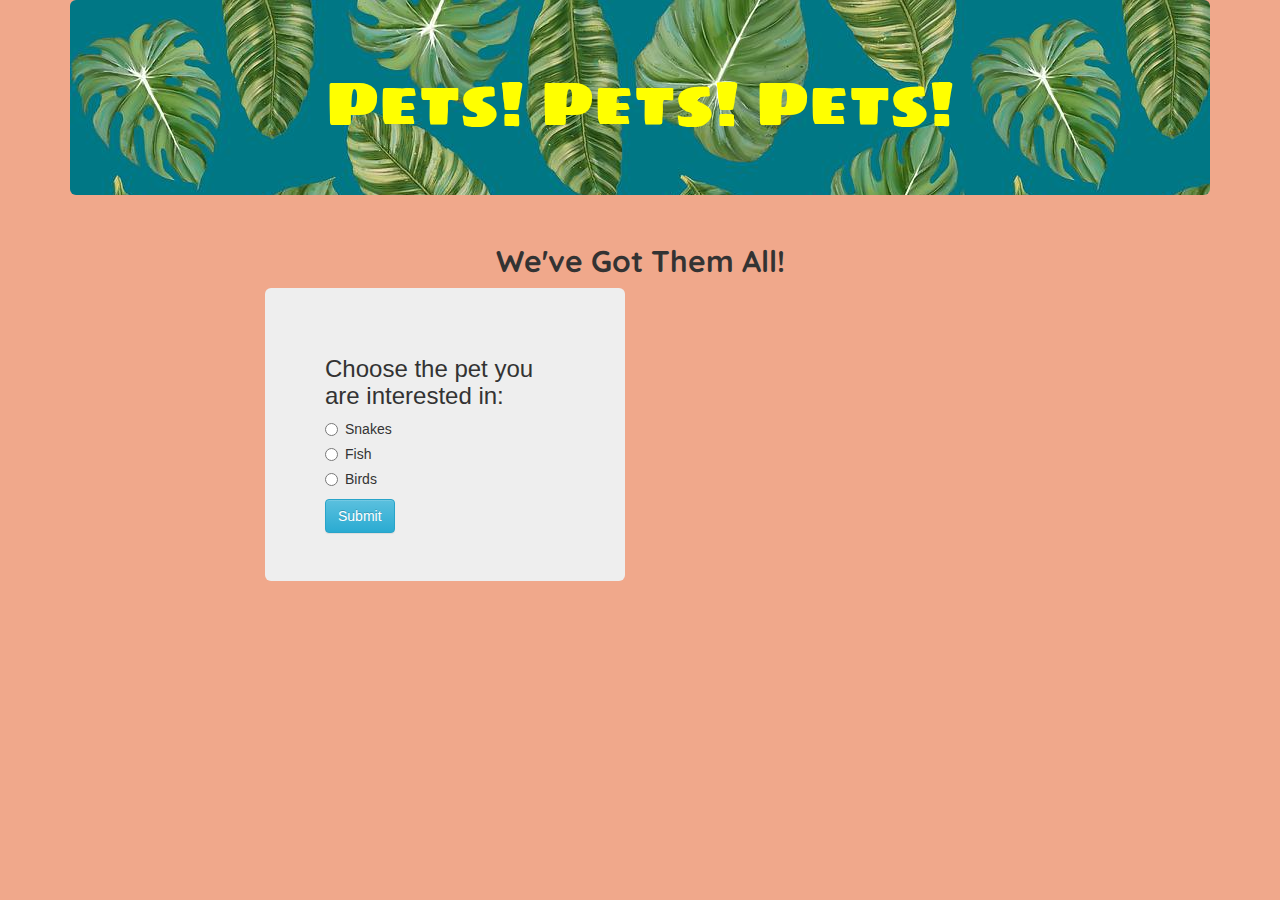
<file: index.html>
<!DOCTYPE html>
<html>
  <head>
    <link rel="stylesheet" href="css/bootstrap.css" type="text/css">
    <link rel="stylesheet" href="css/bootstrap-theme.css" type="text/css">
    <link rel="stylesheet" href="css/styles.css" type="text/css">
    <script src="js/jquery-1.12.4.js" type="text/javascript"></script>
    <script src="js/scripts.js" type="text/javascript"></script>
    <title>Pets! Pets! Pets!</title>
  </head>
  <body>
    <div class="container">
      <div class="jumbotron heading">
        <h1>Pets! Pets! Pets!</h1>
      </div>
      <div class="row">
        <h2>We've Got Them All!</h2>
      </div>
      <div class="row">
        <div class="col-sm-offset-2 col-sm-4">
          <div class="jumbotron">
            <h3>Choose the pet you are interested in: </h3>
            <form id="petChoice">
              <div class="radio">
                <label>
                  <input type="radio" name="pets" value="snakes" id="snakes">Snakes
                </label>
              </div>
              <div class="radio">
                <label>
                  <input type="radio" name="pets" value="fish">Fish
                </label>
              </div>
              <div class="radio">
                <label>
                  <input type="radio" name="pets" value="birds">Birds
                </label>
              </div>

              <button type="submit" class="btn btn-info" id="petChoiceButton">Submit</button>
            </form>
          </div>
        </div>
      </div>
    </div>
  </body>
</html>
</file>
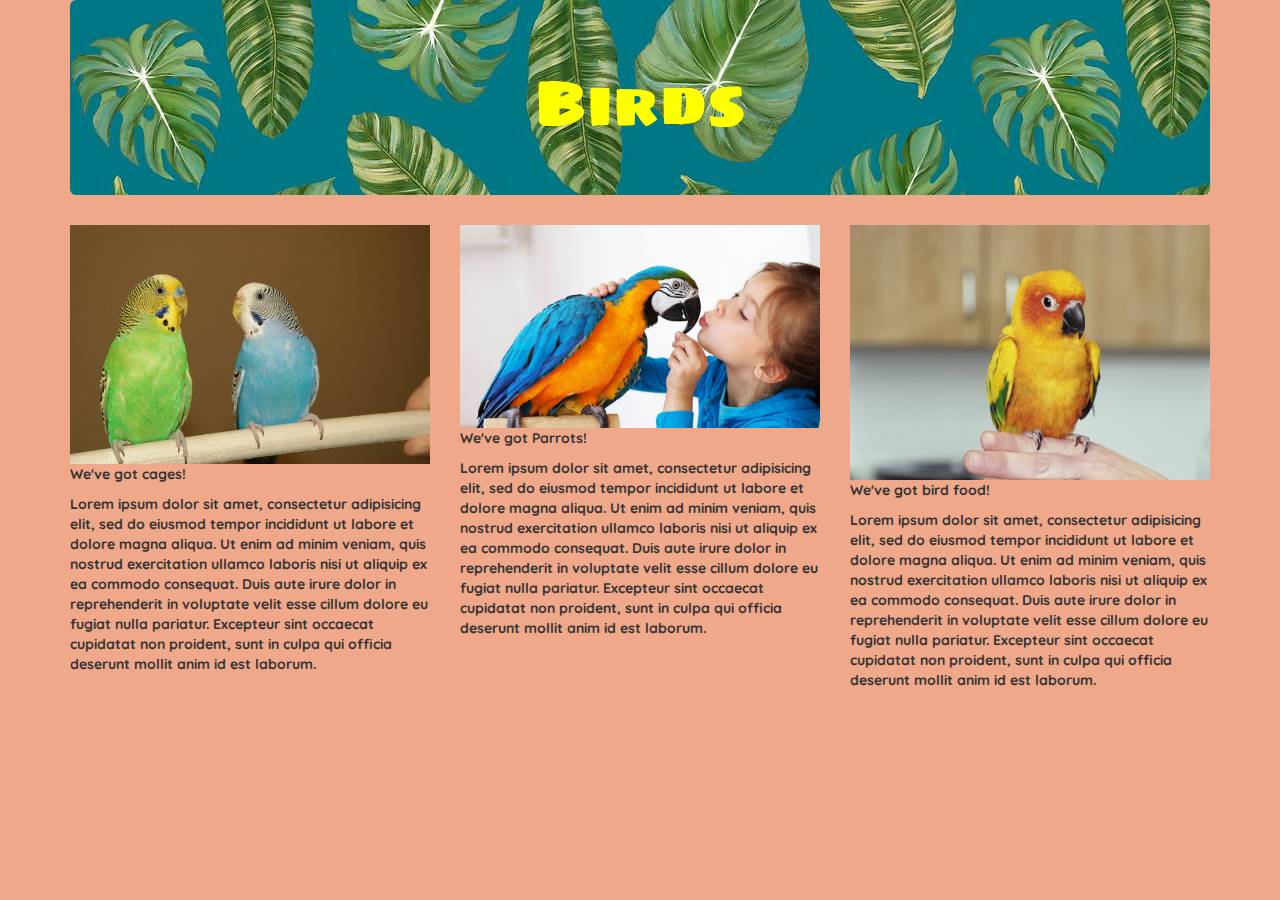
<file: birds.html>
<!DOCTYPE html>
<html>
  <head>
    <link rel="stylesheet" href="css/bootstrap.css" type="text/css">
    <link rel="stylesheet" href="css/bootstrap-theme.css" type="text/css">
    <link rel="stylesheet" href="css/styles.css" type="text/css">
    <script src="js/jquery-1.12.4.js" type="text/javascript"></script>
    <script src="js/scripts.js" type="text/javascript"></script>
    <title>Birds</title>
  </head>
  <body>
    <div class ="container">
      <div class="jumbotron heading">
        <h1>Birds</h1>
      </div>
    <div class="row">
    <div class="col-sm-4">
      <img class="img-responsive" src="img/birds1.jpg">
      <p>We've got cages!</p>
      <p>Lorem ipsum dolor sit amet, consectetur adipisicing elit, sed do eiusmod tempor incididunt ut labore et dolore magna aliqua. Ut enim ad minim veniam, quis nostrud exercitation ullamco laboris nisi ut aliquip ex ea commodo consequat. Duis aute irure dolor in reprehenderit in voluptate velit esse cillum dolore eu fugiat nulla pariatur. Excepteur sint occaecat cupidatat non proident, sunt in culpa qui officia deserunt mollit anim id est laborum.</p>
    </div>
    <div class="col-sm-4">
      <img class="img-responsive" src="img/birds2.jpg">
      <p>We've got Parrots!</p>
      <p>Lorem ipsum dolor sit amet, consectetur adipisicing elit, sed do eiusmod tempor incididunt ut labore et dolore magna aliqua. Ut enim ad minim veniam, quis nostrud exercitation ullamco laboris nisi ut aliquip ex ea commodo consequat. Duis aute irure dolor in reprehenderit in voluptate velit esse cillum dolore eu fugiat nulla pariatur. Excepteur sint occaecat cupidatat non proident, sunt in culpa qui officia deserunt mollit anim id est laborum.</p>
    </div>
    <div class="col-sm-4">
      <img class="img-responsive" src="img/birds3.jpg">
      <p>We've got bird food!</p>
      <p>Lorem ipsum dolor sit amet, consectetur adipisicing elit, sed do eiusmod tempor incididunt ut labore et dolore magna aliqua. Ut enim ad minim veniam, quis nostrud exercitation ullamco laboris nisi ut aliquip ex ea commodo consequat. Duis aute irure dolor in reprehenderit in voluptate velit esse cillum dolore eu fugiat nulla pariatur. Excepteur sint occaecat cupidatat non proident, sunt in culpa qui officia deserunt mollit anim id est laborum.</p>
    </div>
  </div>
  </div>
</body>
</html>
</file>
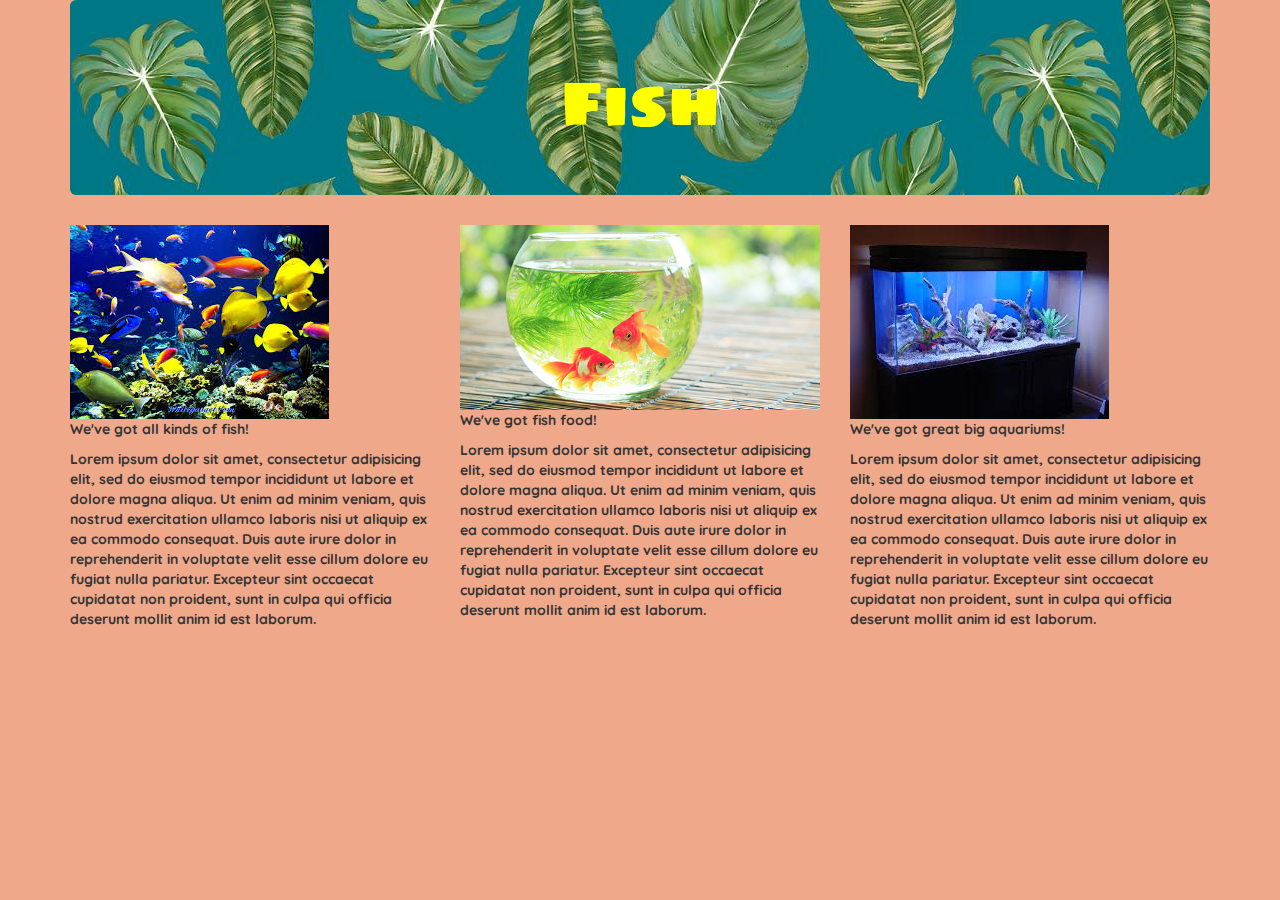
<file: fish.html>
<!DOCTYPE html>
<html>
  <head>
    <link rel="stylesheet" href="css/bootstrap.css" type="text/css">
    <link rel="stylesheet" href="css/bootstrap-theme.css" type="text/css">
    <link rel="stylesheet" href="css/styles.css" type="text/css">
    <script src="js/jquery-1.12.4.js" type="text/javascript"></script>
    <script src="js/scripts.js" type="text/javascript"></script>
    <title>Fish</title>
  </head>
  <body>
    <div class ="container">
      <div class="jumbotron heading">
        <h1>Fish</h1>
      </div>
    <div class="row">
    <div class="col-sm-4">
      <img class="img-responsive" src="img/fish1.jpeg">
      <p>We've got all kinds of fish!</p>
      <p>Lorem ipsum dolor sit amet, consectetur adipisicing elit, sed do eiusmod tempor incididunt ut labore et dolore magna aliqua. Ut enim ad minim veniam, quis nostrud exercitation ullamco laboris nisi ut aliquip ex ea commodo consequat. Duis aute irure dolor in reprehenderit in voluptate velit esse cillum dolore eu fugiat nulla pariatur. Excepteur sint occaecat cupidatat non proident, sunt in culpa qui officia deserunt mollit anim id est laborum.</p>
    </div>
    <div class="col-sm-4">
      <img class="img-responsive" src="img/fish2.jpg">
      <p>We've got fish food!</p>
      <p>Lorem ipsum dolor sit amet, consectetur adipisicing elit, sed do eiusmod tempor incididunt ut labore et dolore magna aliqua. Ut enim ad minim veniam, quis nostrud exercitation ullamco laboris nisi ut aliquip ex ea commodo consequat. Duis aute irure dolor in reprehenderit in voluptate velit esse cillum dolore eu fugiat nulla pariatur. Excepteur sint occaecat cupidatat non proident, sunt in culpa qui officia deserunt mollit anim id est laborum.</p>
    </div>
    <div class="col-sm-4">
      <img class="img-responsive" src="img/fish3.jpeg">
      <p>We've got great big aquariums!</p>
      <p>Lorem ipsum dolor sit amet, consectetur adipisicing elit, sed do eiusmod tempor incididunt ut labore et dolore magna aliqua. Ut enim ad minim veniam, quis nostrud exercitation ullamco laboris nisi ut aliquip ex ea commodo consequat. Duis aute irure dolor in reprehenderit in voluptate velit esse cillum dolore eu fugiat nulla pariatur. Excepteur sint occaecat cupidatat non proident, sunt in culpa qui officia deserunt mollit anim id est laborum.</p>
    </div>
  </div>
  </div>
</body>
  </body>
</html>
</file>
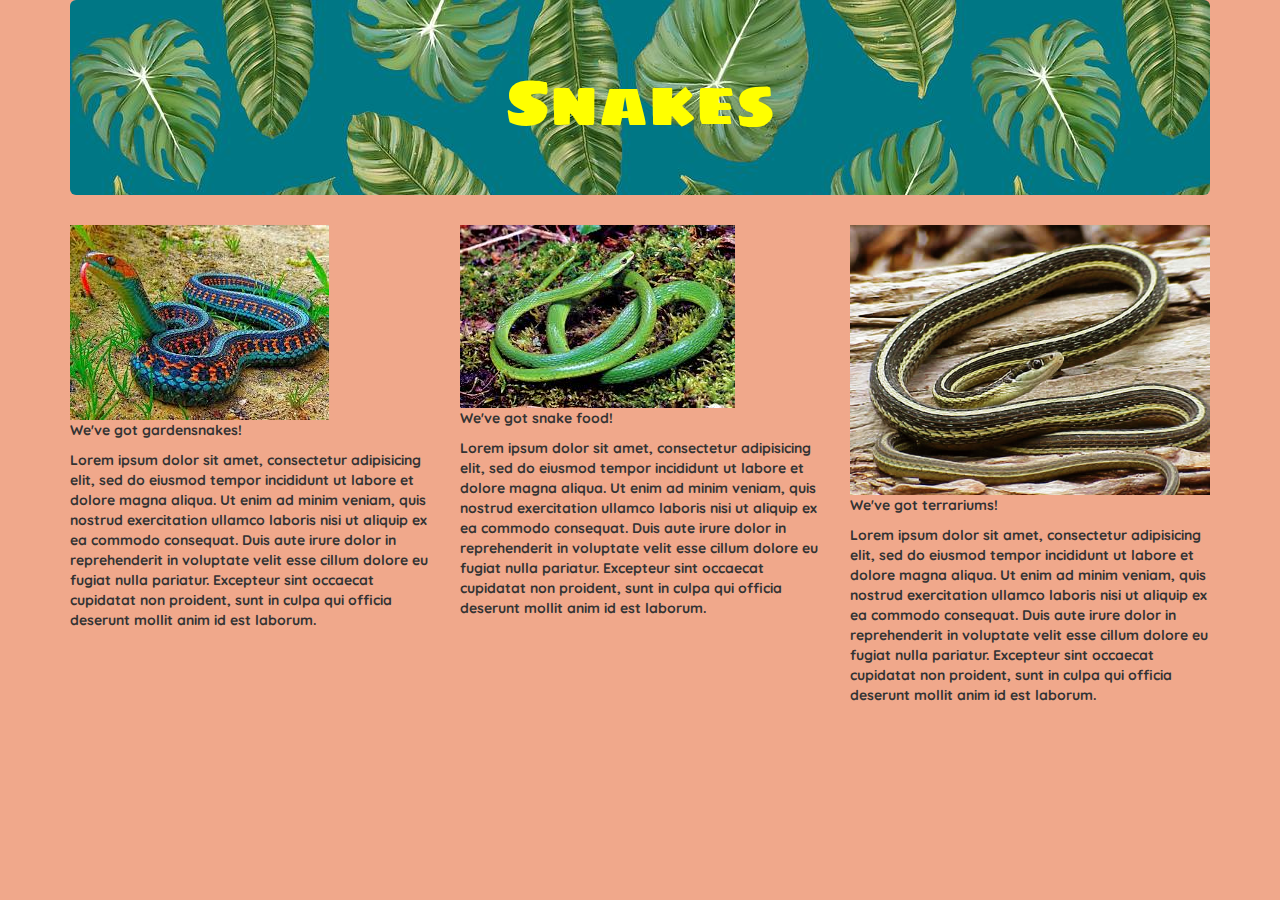
<file: snakes.html>
<!DOCTYPE html>
<html>
  <head>
    <link rel="stylesheet" href="css/bootstrap.css" type="text/css">
    <link rel="stylesheet" href="css/bootstrap-theme.css" type="text/css">
    <link rel="stylesheet" href="css/styles.css" type="text/css">
    <script src="js/jquery-1.12.4.js" type="text/javascript"></script>
    <script src="js/scripts.js" type="text/javascript"></script>
    <title>Snakes!</title>
  </head>
  <body>
  <div class ="container">
    <div class="jumbotron heading">
      <h1>Snakes</h1>
    </div>
  <div class="row">
  <div class="col-sm-4">
    <img class="img-responsive" src="img/snake1.jpeg">
    <p>We've got gardensnakes!</p>
    <p>Lorem ipsum dolor sit amet, consectetur adipisicing elit, sed do eiusmod tempor incididunt ut labore et dolore magna aliqua. Ut enim ad minim veniam, quis nostrud exercitation ullamco laboris nisi ut aliquip ex ea commodo consequat. Duis aute irure dolor in reprehenderit in voluptate velit esse cillum dolore eu fugiat nulla pariatur. Excepteur sint occaecat cupidatat non proident, sunt in culpa qui officia deserunt mollit anim id est laborum.</p>
  </div>
  <div class="col-sm-4">
    <img class="img-responsive" src="img/snake2.jpeg">
    <p>We've got snake food!</p>
    <p>Lorem ipsum dolor sit amet, consectetur adipisicing elit, sed do eiusmod tempor incididunt ut labore et dolore magna aliqua. Ut enim ad minim veniam, quis nostrud exercitation ullamco laboris nisi ut aliquip ex ea commodo consequat. Duis aute irure dolor in reprehenderit in voluptate velit esse cillum dolore eu fugiat nulla pariatur. Excepteur sint occaecat cupidatat non proident, sunt in culpa qui officia deserunt mollit anim id est laborum.</p>
  </div>
  <div class="col-sm-4">
    <img class="img-responsive" src="img/snake3.jpg">
    <p>We've got terrariums!</p>
    <p>Lorem ipsum dolor sit amet, consectetur adipisicing elit, sed do eiusmod tempor incididunt ut labore et dolore magna aliqua. Ut enim ad minim veniam, quis nostrud exercitation ullamco laboris nisi ut aliquip ex ea commodo consequat. Duis aute irure dolor in reprehenderit in voluptate velit esse cillum dolore eu fugiat nulla pariatur. Excepteur sint occaecat cupidatat non proident, sunt in culpa qui officia deserunt mollit anim id est laborum.</p>
  </div>
</div>
</div>
  </body>
</html>
</file>
<file: css/styles.css>
@import url(https://fonts.googleapis.com/css?family=Sigmar+One|Quicksand:400,700);


.heading {
  text-align: center;
  font-family: 'Sigmar One', cursive;;
  background-image: url(../img/leaf.jpg);
  color: yellow;
}

body {
  background-color: #F0A88B;

}

h2 {
  text-align: center;
  font-family: 'Quicksand', sans-serif;
  font-weight: 700;
}

p {
  font-family: 'Quicksand', sans-serif;
  font-weight: 700;
}
</file>
